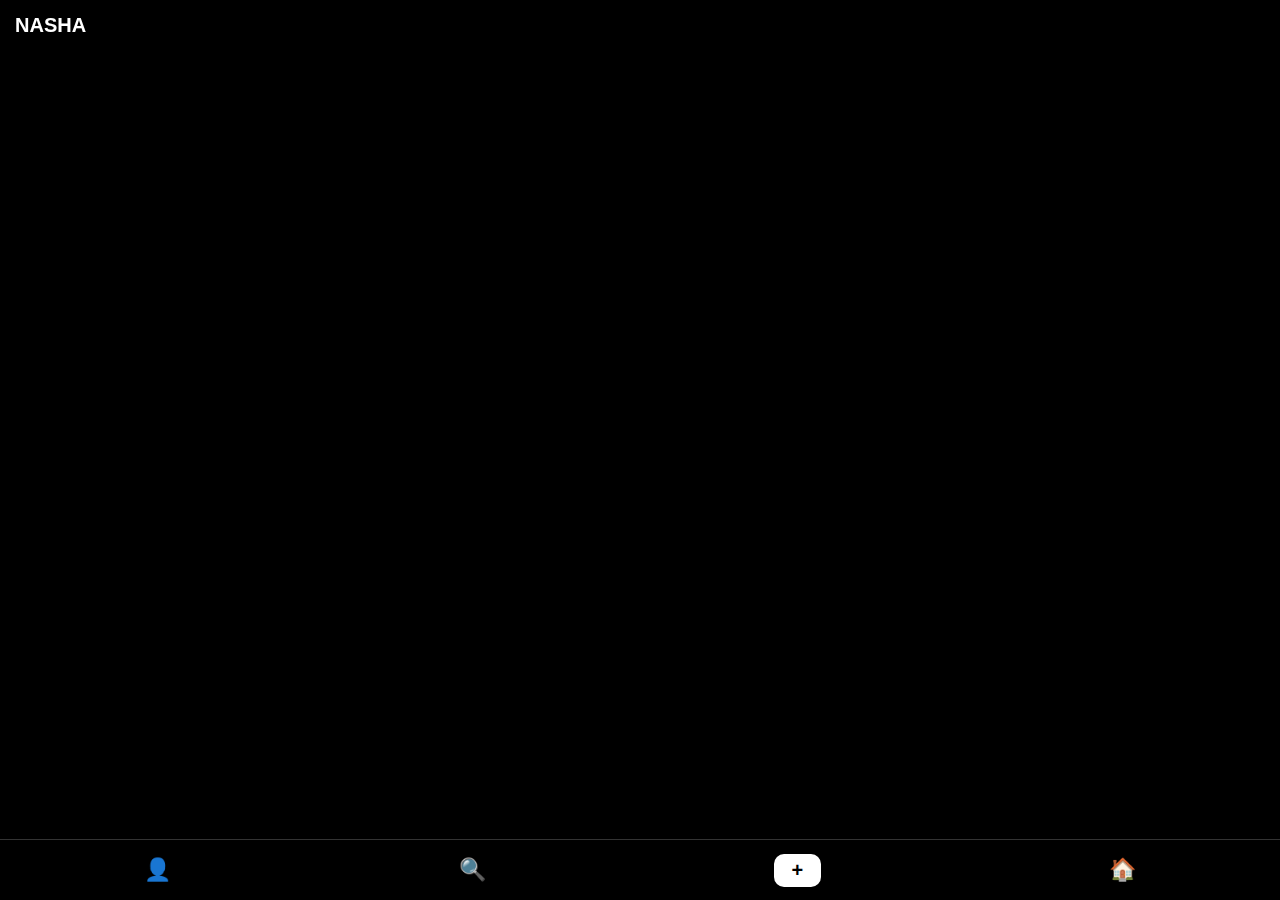
<file: index.html>
<!DOCTYPE html>
<html lang="en">
<head>
    <meta charset="UTF-8">
    <meta name="viewport" content="width=device-width, initial-scale=1.0">
    <title>NASHA</title>
    <link rel="stylesheet" href="style.css">
</head>
<body>
    <header class="top-nav"><div class="logo">NASHA</div></header>
    <main class="feed">
        </main>
    <nav class="bottom-nav">
        <a href="login.html" class="nav-item">👤</a>
        <div class="nav-item">🔍</div>
        <a href="create.html" class="nav-item plus-btn">+</a>
        <a href="index.html" class="nav-item">🏠</a>
    </nav>
</body>
</html>
</file>
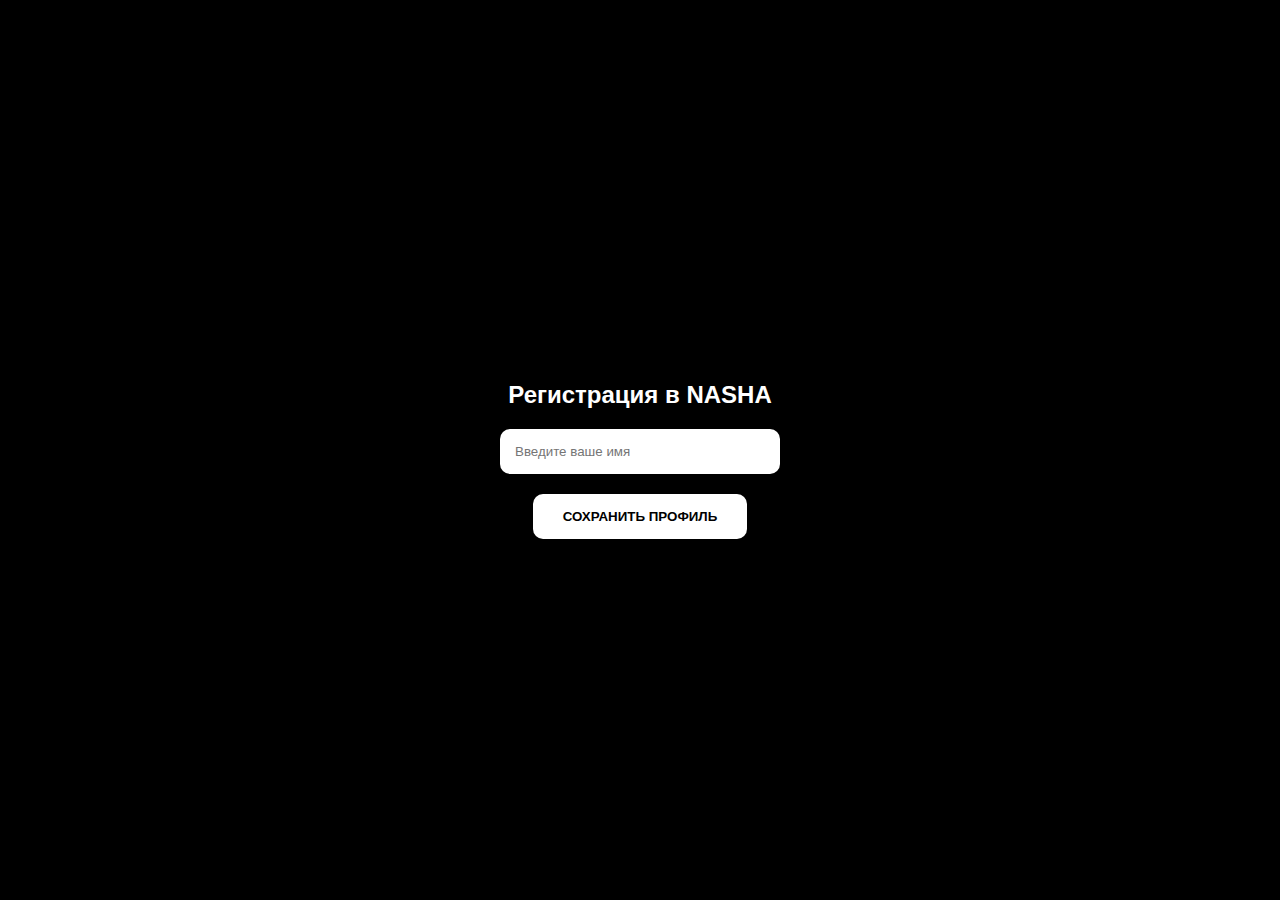
<file: create.html>
<!DOCTYPE html>
<html lang="ru">
<head>
    <meta charset="UTF-8">
    <title>Studio - NASHA</title>
    <link rel="stylesheet" href="style.css">
    <script src="brain.js" defer></script>
    <script src="camera.js" defer></script>
</head>
<body style="background:#000; margin:0; overflow:hidden;">

    <video id="view" autoplay playsinline style="width:100%; height:100vh; object-fit:cover;"></video>

    <div style="position:absolute; top:20px; width:100%; display:flex; justify-content:space-between; padding:0 20px; box-sizing:border-box;">
        <a href="index.html" style="color:#fff; text-decoration:none; font-size:30px;">✕</a>
        <button onclick="applyFilter('invert(1)')">Эффект</button>
    </div>

    <div style="position:absolute; bottom:50px; width:100%; text-align:center;">
        <div id="progress" style="color:white; margin-bottom:10px;"></div>
        <button id="rec" style="width:80px; height:80px; border-radius:50%; border:5px solid #fff; background:red;"></button>
    </div>

</body>
</html>
</file>
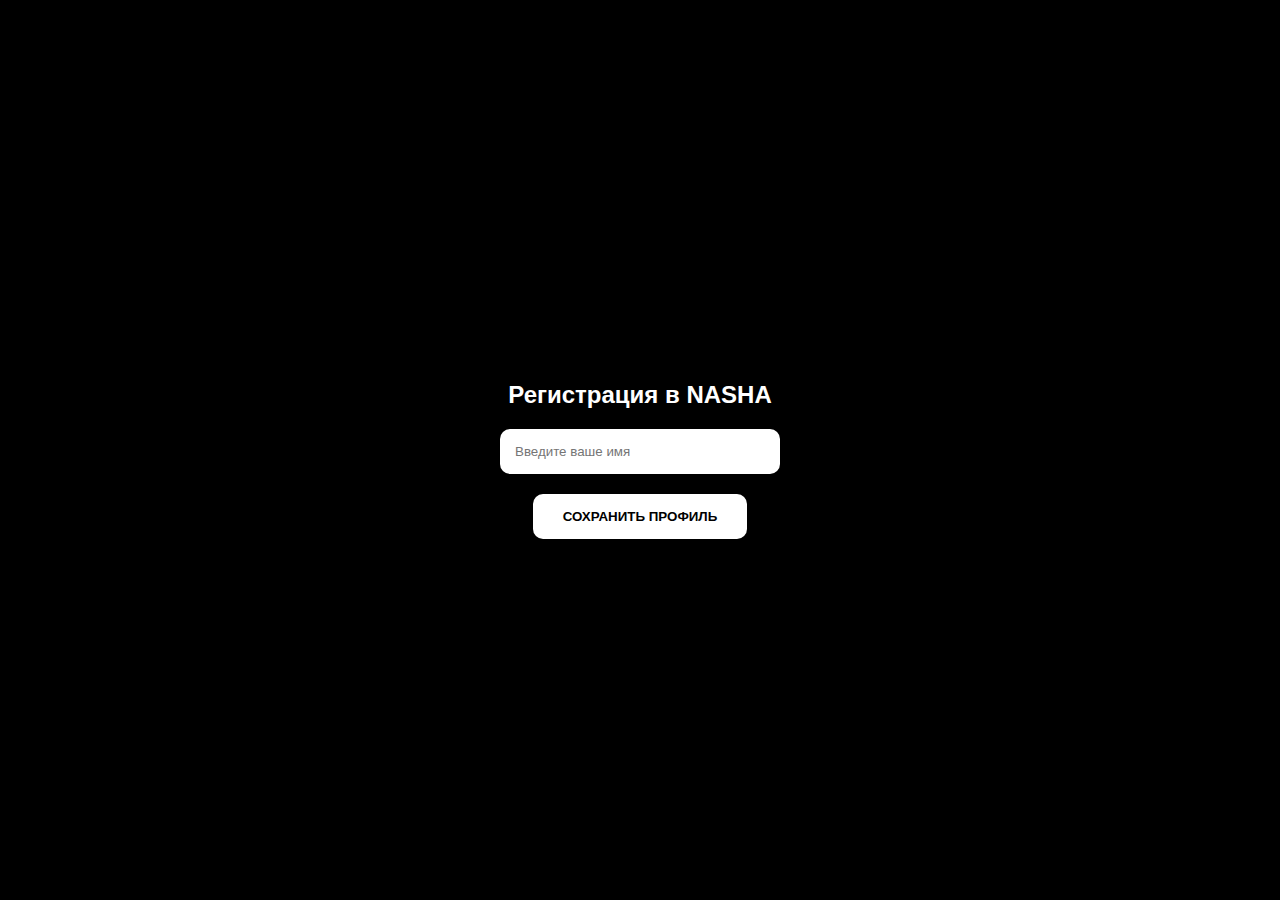
<file: login.html>
<!DOCTYPE html>
<html lang="ru">
<head>
    <meta charset="UTF-8">
    <title>Вход - NASHA</title>
    <link rel="stylesheet" href="style.css">
</head>
<body style="background:#000; color:#fff; display:flex; flex-direction:column; align-items:center; justify-content:center; height:100vh; font-family:sans-serif;">

    <h2>Регистрация в NASHA</h2>
    <input type="text" id="userName" placeholder="Введите ваше имя" style="padding:15px; border-radius:10px; border:none; width:250px; margin-bottom:20px;">
    
    <button onclick="saveUser()" style="padding:15px 30px; border-radius:10px; border:none; background:#fff; color:#000; font-weight:bold; cursor:pointer;">СОХРАНИТЬ ПРОФИЛЬ</button>

    <script>
        function saveUser() {
            const name = document.getElementById('userName').value;
            if (name) {
                // Сохраняем имя в память браузера
                localStorage.setItem('nasha_user', name);
                alert("Профиль сохранен: " + name);
                window.location.href = 'index.html'; // Уходим на главную
            } else {
                alert("Введите имя!");
            }
        }
    </script>
</body>
</html>
</file>
<file: style.css>
body { margin: 0; background: #000; color: #fff; font-family: sans-serif; }
.top-nav { position: fixed; top: 0; width: 100%; height: 50px; background: rgba(0,0,0,0.9); display: flex; align-items: center; padding: 0 15px; box-sizing: border-box; }
.logo { font-weight: bold; font-size: 20px; }
.bottom-nav { position: fixed; bottom: 0; width: 100%; height: 60px; background: #000; border-top: 1px solid #333; display: flex; justify-content: space-around; align-items: center; }
.nav-item { color: #fff; text-decoration: none; font-size: 22px; cursor: pointer; }
.plus-btn { background: #fff; color: #000; padding: 5px 18px; border-radius: 10px; font-weight: bold; font-size: 20px; }
</file>
